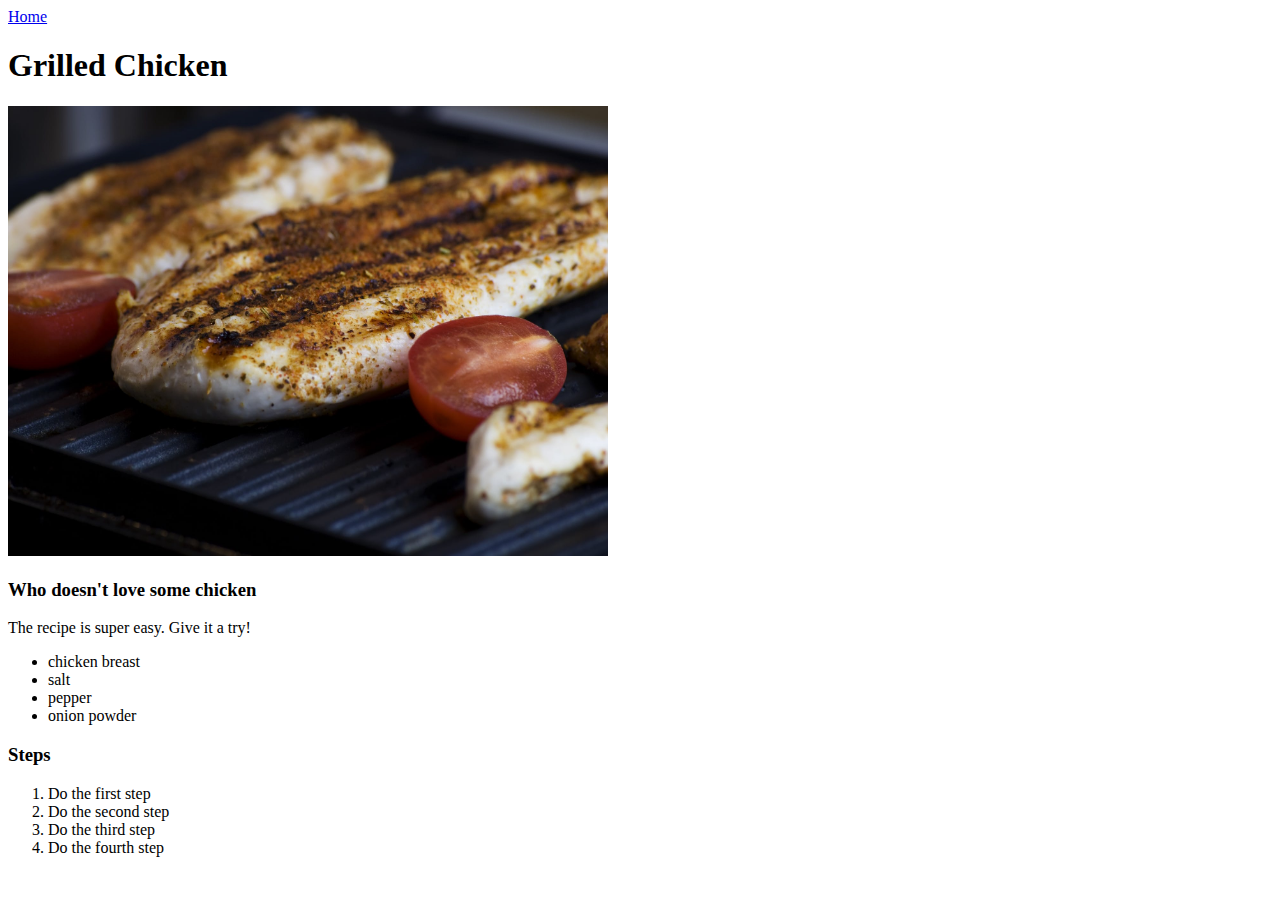
<file: recipes/chicken.html>
<!DOCTYPE html>
<html lang="en">
<head>
    <meta charset="UTF-8">
    <meta http-equiv="X-UA-Compatible" content="IE=edge">
    <meta name="viewport" content="width=device-width, initial-scale=1.0">
    <link rel="stylesheet" href="recipes_style.css">
    <title>Document</title>
</head>
<body>

    <nav>
        <a href="../index.html">Home</a>
    </nav>

    <h1>Grilled Chicken</h1>
    <div><img src="../images/chicken.jpeg" alt="Key Lime Pie"></div>
    <h3>Who doesn't love some chicken</h3>
    <div>
        <p>The recipe is super easy. Give it a try!</p>
        <ul>
            <li>chicken breast</li>
            <li>salt</li>
            <li>pepper</li>
            <li>onion powder</li>
        </ul>
        <h3>Steps</h3>
        <ol>
            <li>Do the first step</li>
            <li>Do the second step</li>
            <li>Do the third step</li>
            <li>Do the fourth step</li>
        </ol>
    </div>
</body>
</html>
</file>
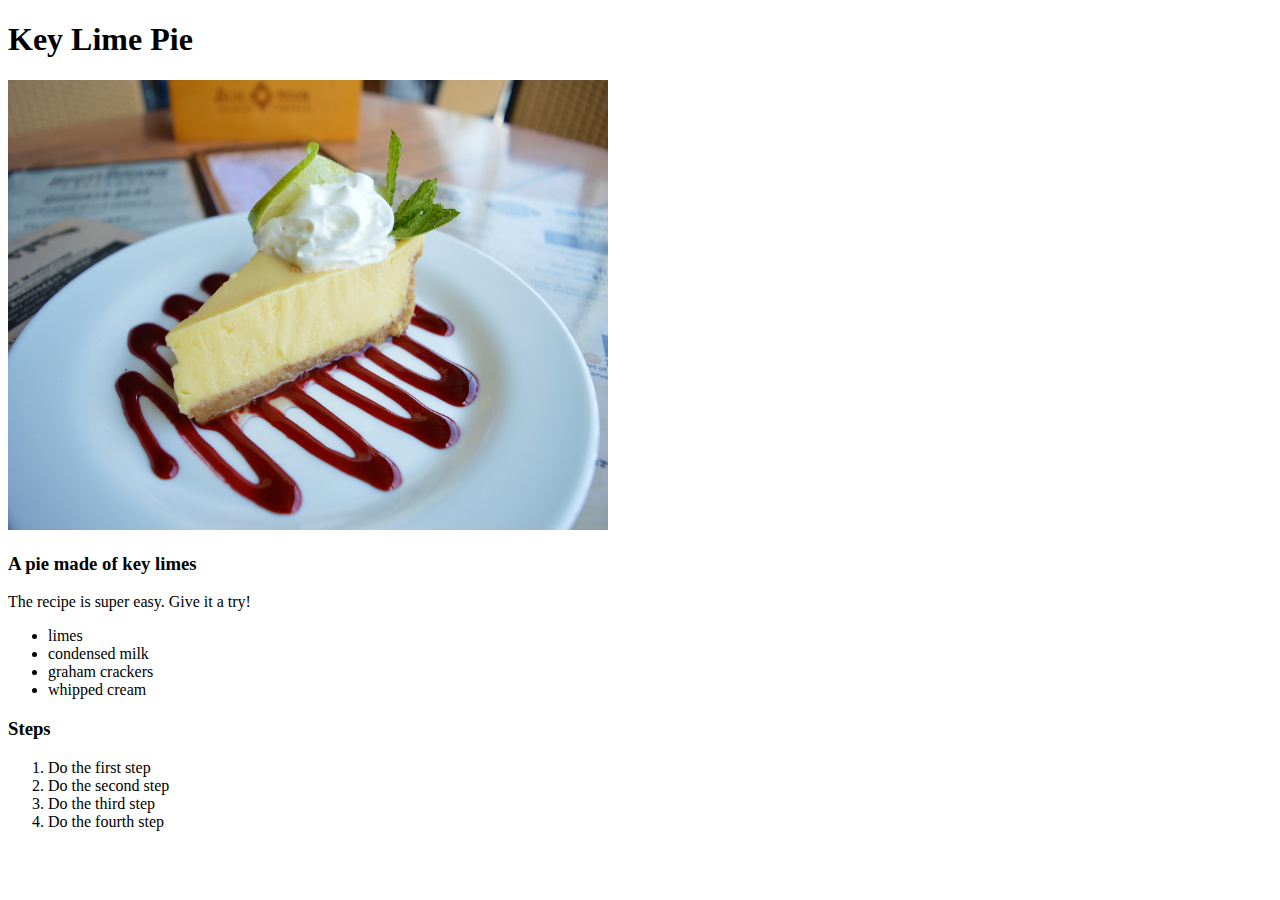
<file: recipes/keylimepie.html>
<!DOCTYPE html>
<html lang="en">
<head>
    <meta charset="UTF-8">
    <meta http-equiv="X-UA-Compatible" content="IE=edge">
    <meta name="viewport" content="width=device-width, initial-scale=1.0">
    <link rel="stylesheet" href="recipes_style.css">
    <title>Document</title>
</head>
<body>
    <h1>Key Lime Pie</h1>
    <div><img src="../images/key-gb2b64e079_1920.jpg" alt="Key Lime Pie"></div>
    <h3>A pie made of key limes</h3>
    <div>
        <p>The recipe is super easy. Give it a try!</p>
        <ul>
            <li>limes</li>
            <li>condensed milk</li>
            <li>graham crackers</li>
            <li>whipped cream</li>
        </ul>
        <h3>Steps</h3>
        <ol>
            <li>Do the first step</li>
            <li>Do the second step</li>
            <li>Do the third step</li>
            <li>Do the fourth step</li>
        </ol>
    </div>
</body>
</html>
</file>
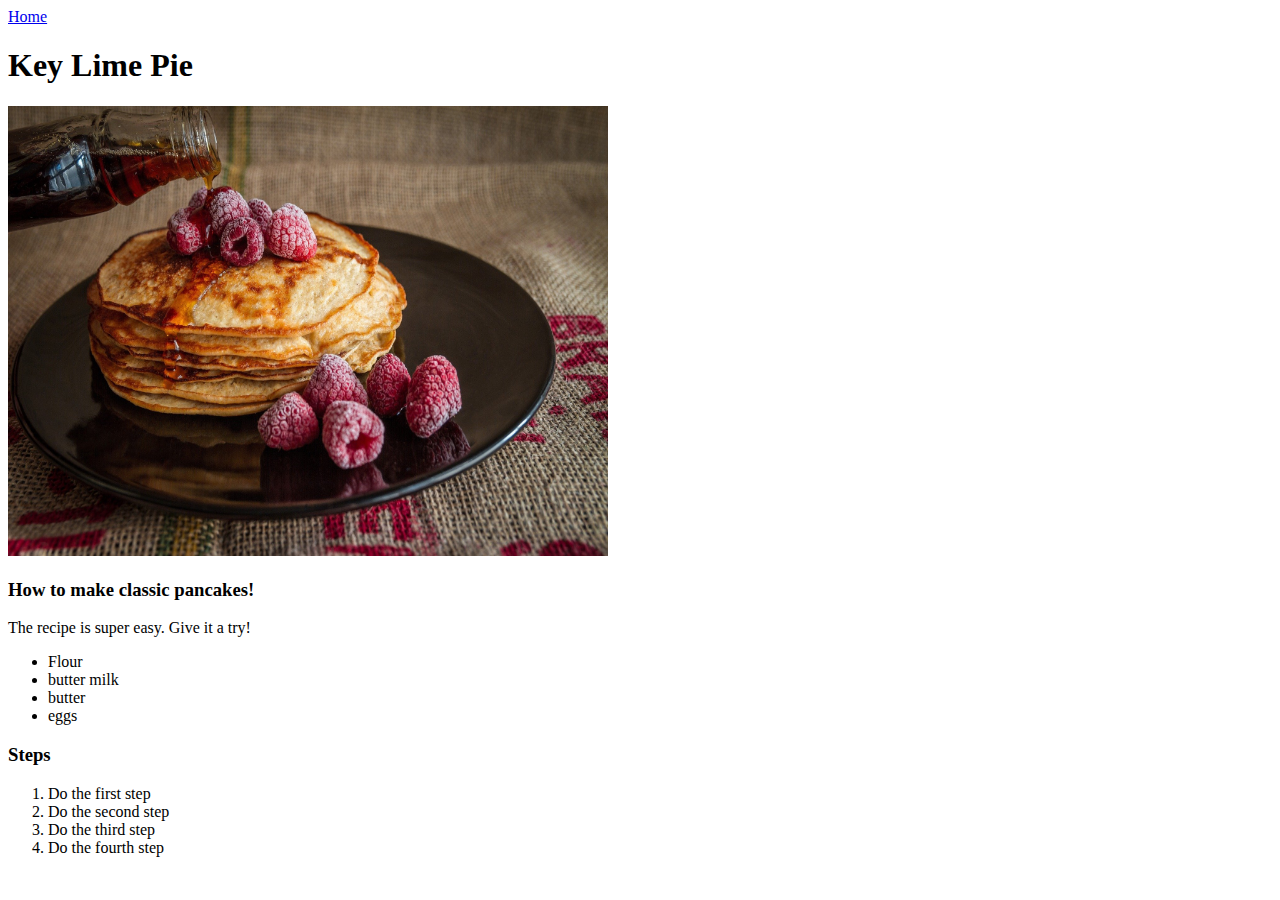
<file: recipes/pancakes.html>
<!DOCTYPE html>
<html lang="en">
<head>
    <meta charset="UTF-8">
    <meta http-equiv="X-UA-Compatible" content="IE=edge">
    <meta name="viewport" content="width=device-width, initial-scale=1.0">
    <link rel="stylesheet" href="recipes_style.css">
    <title>Document</title>
</head>
<body>

    <nav>
        <a href="../index.html">Home</a>
    </nav>


    <h1>Key Lime Pie</h1>
    <div><img src="../images/pancakes-g9bc754c14_1920.jpg" alt="Pancakes"></div>
    <h3>How to make classic pancakes!</h3>
    <div>
        <p>The recipe is super easy. Give it a try!</p>
        <ul>
            <li>Flour</li>
            <li>butter milk</li>
            <li>butter</li>
            <li>eggs</li>
        </ul>
        <h3>Steps</h3>
        <ol>
            <li>Do the first step</li>
            <li>Do the second step</li>
            <li>Do the third step</li>
            <li>Do the fourth step</li>
        </ol>
    </div>
</body>
</html>
</file>
<file: recipes/recipes_style.css>
body img {
    height: 450px;
    width: 600px;
}
</file>
